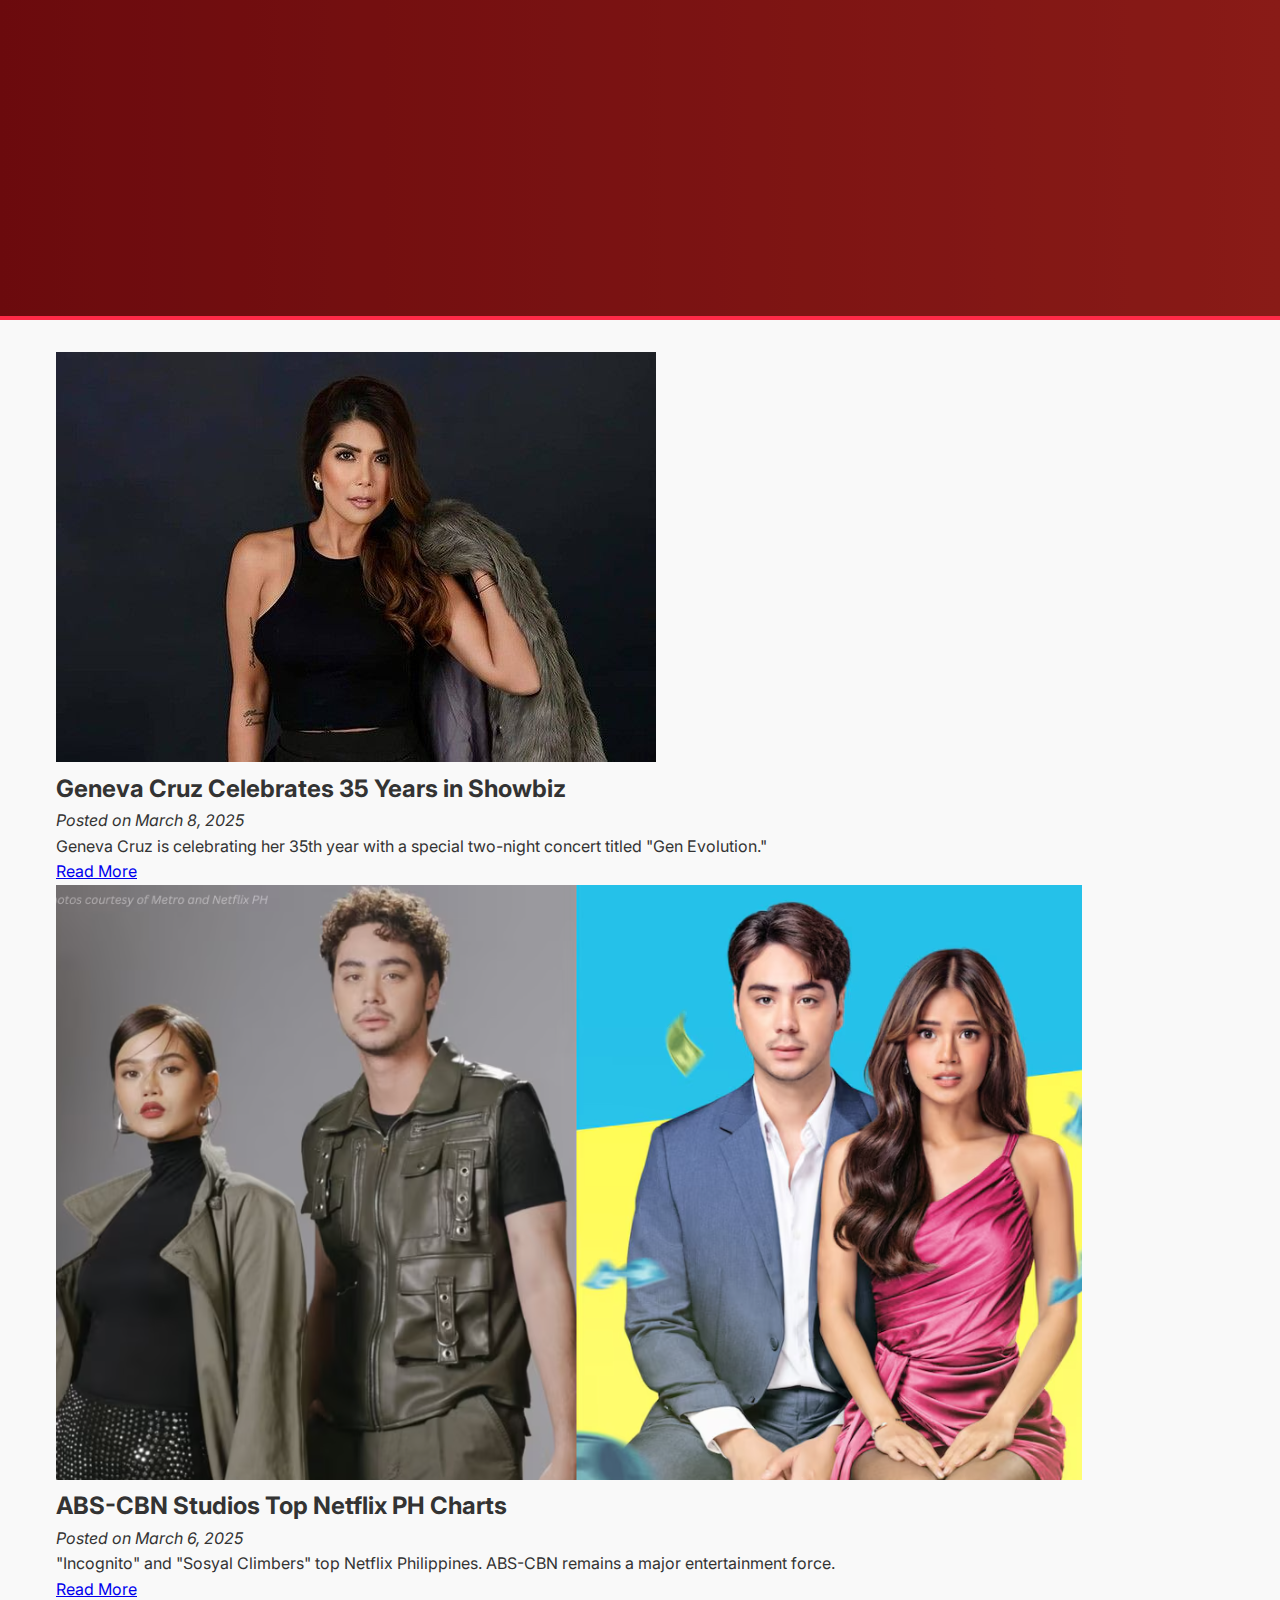
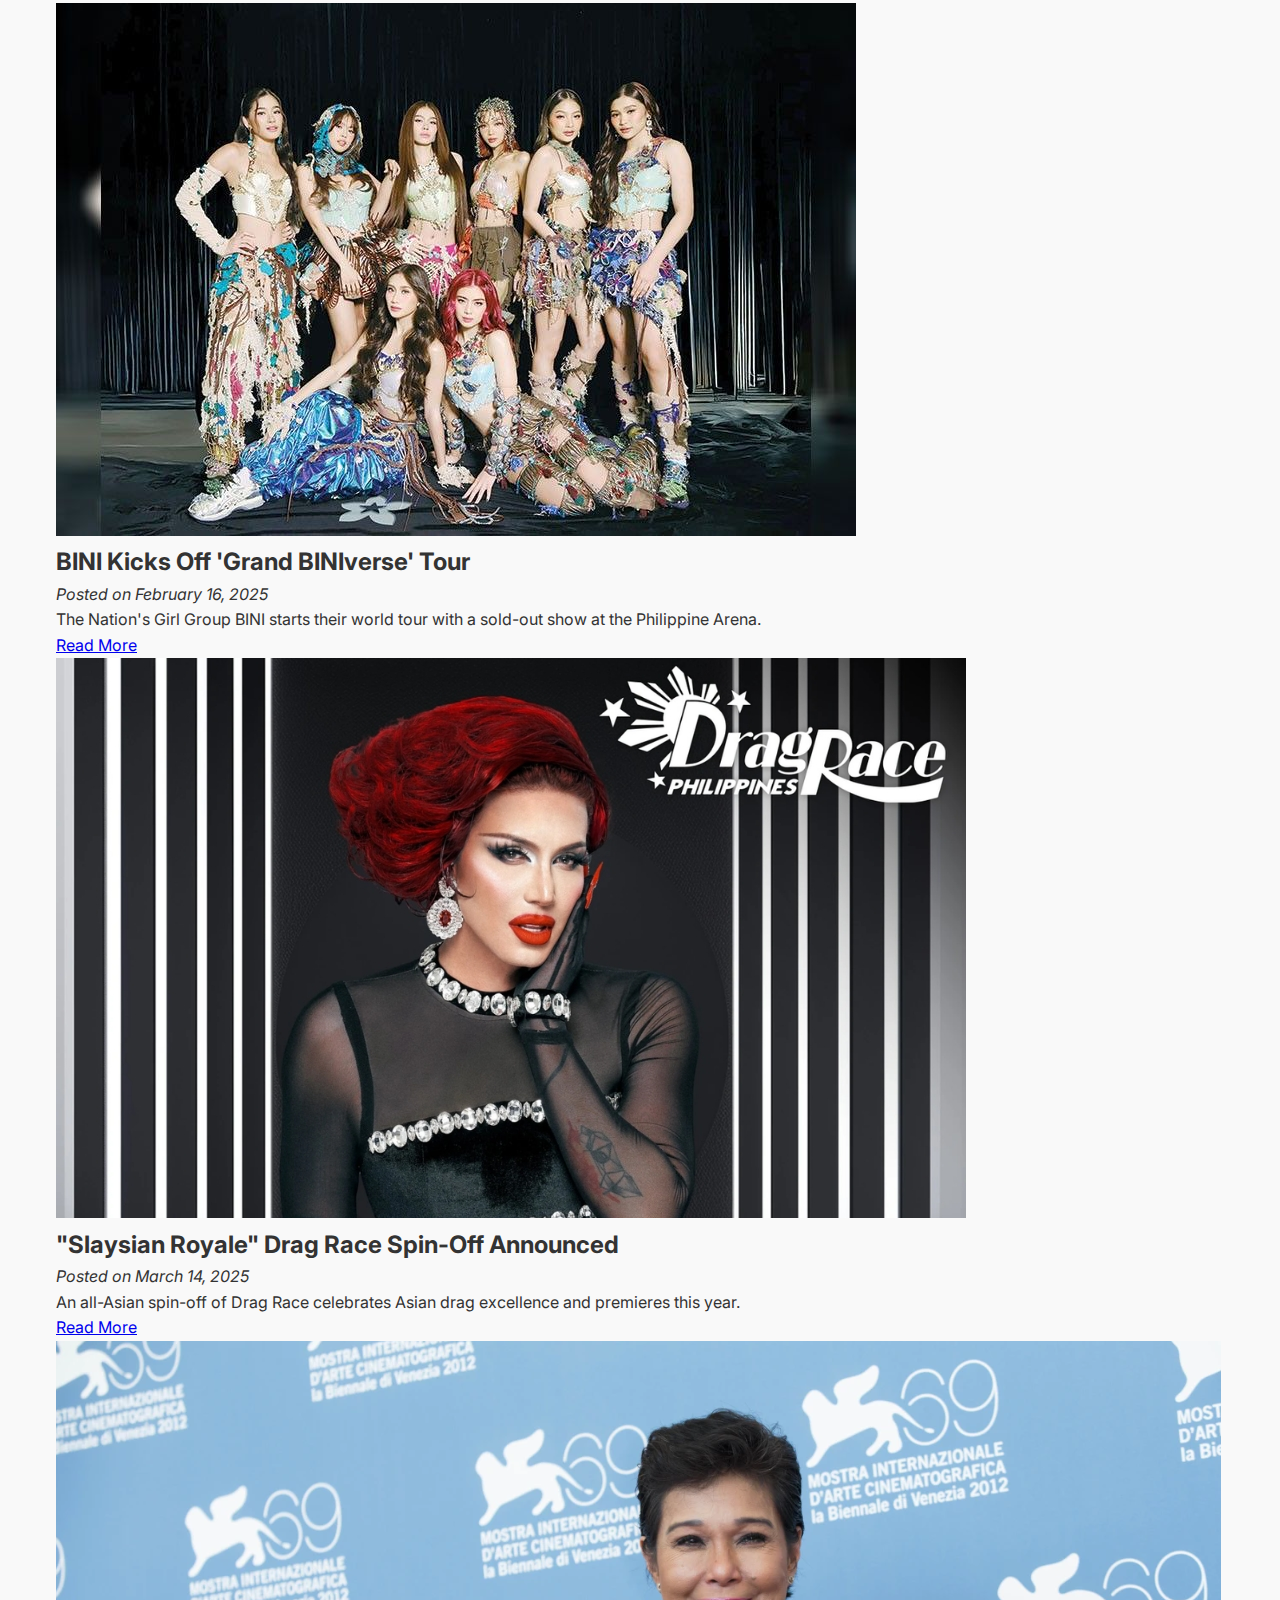
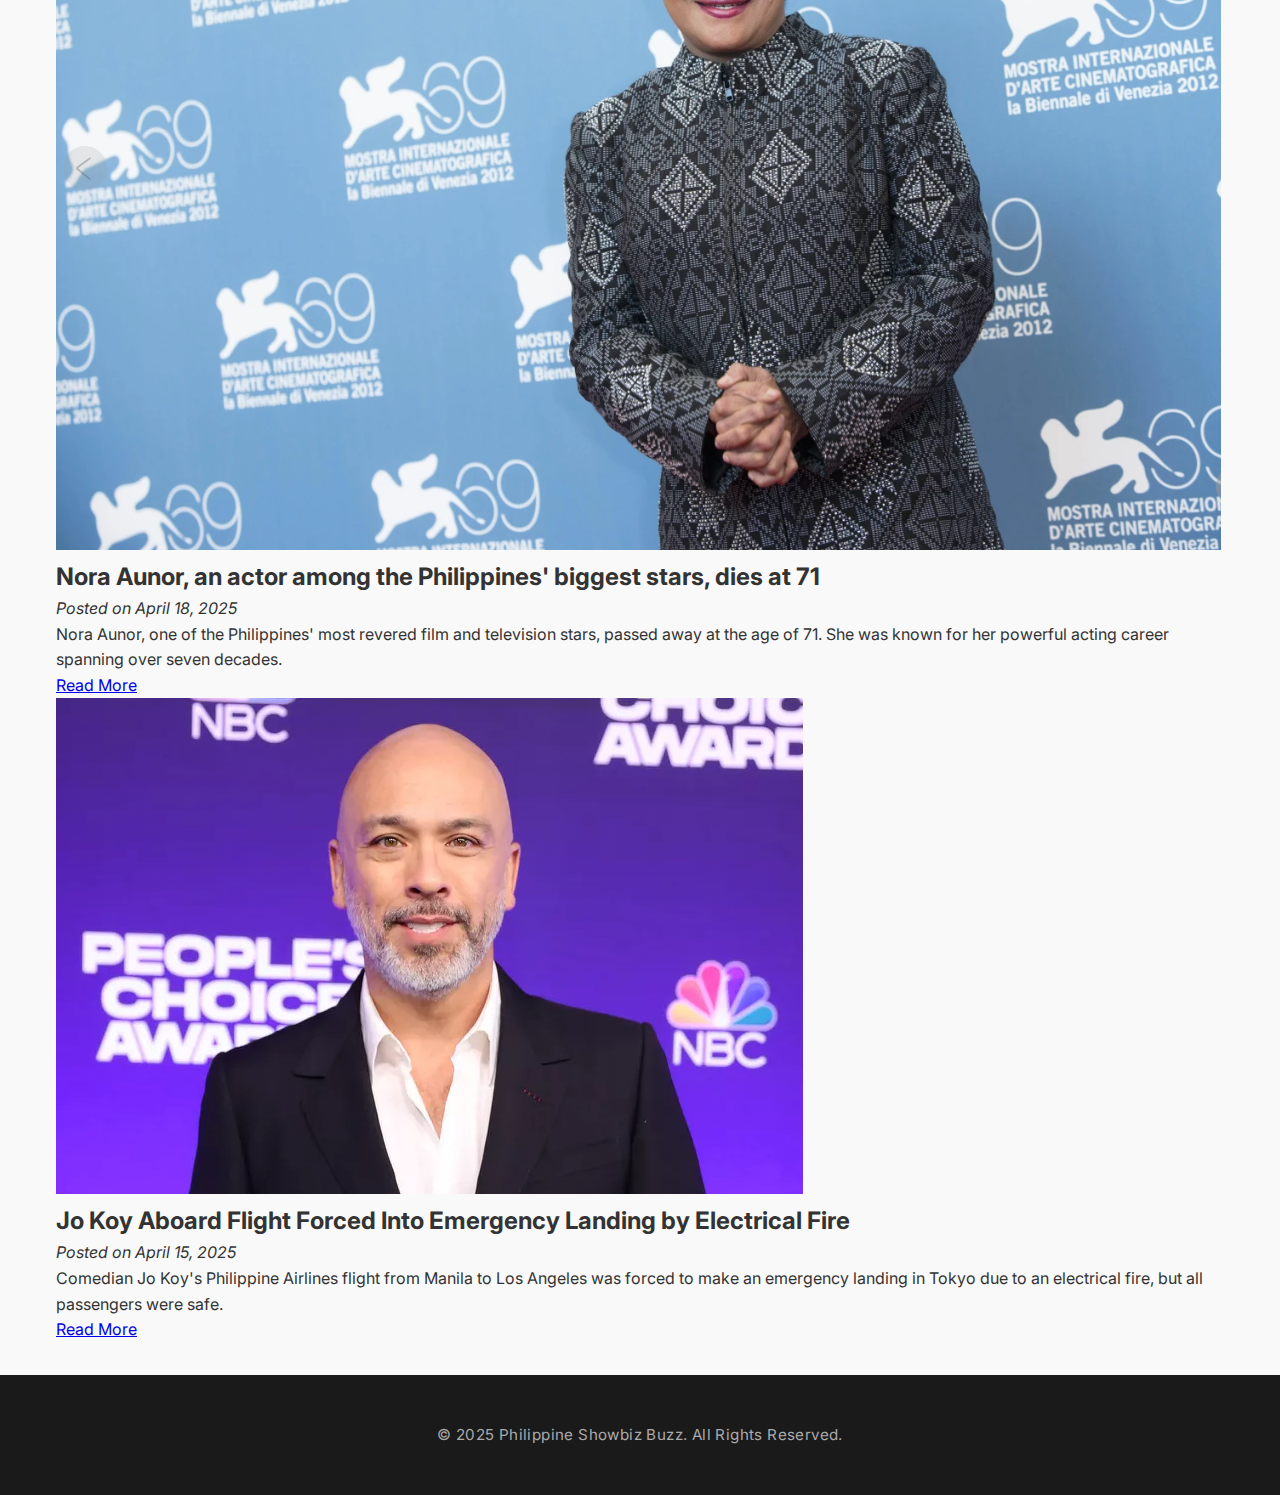
<file: index.html>
<!DOCTYPE html>
<html lang="en">
<head>
  <meta charset="UTF-8" />
  <meta name="viewport" content="width=device-width, initial-scale=1.0"/>
  <title>Philippine Showbiz Buzz</title>
  <link rel="icon" href="data:," type="image/x-icon">
  <link href="https://fonts.googleapis.com/css2?family=Inter:wght@400;600;700&display=swap" rel="stylesheet">
  <link rel="stylesheet" href="blog.css">
</head>
<body>

  <!-- Hero Banner -->
  <section class="hero-banner">
    <div class="hero-text">
      <h1>Philippine Showbiz Buzz</h1>
      <p>Your daily scoop on the hottest celebrity news and entertainment updates.</p>
    </div>
  </section>

  <!-- Main Content -->
  <div class="container">
    <!-- Articles -->
    <div class="article-grid">
      
      <div class="article">
        <img src="geneva.jpg" alt="Geneva Cruz">
        <h2>Geneva Cruz Celebrates 35 Years in Showbiz</h2>
        <em>Posted on March 8, 2025</em>
        <p>Geneva Cruz is celebrating her 35th year with a special two-night concert titled "Gen Evolution."</p>
        <a href="https://www.philstar.com/music/2025/03/08/2426602/geneva-cruz-celebrate-35th-showbiz-anniversary-2-night-concert" class="btn" target="_blank">Read More</a>
      </div>

      <div class="article">
        <img src="sosyalclimbers.png" alt="Sosyal Climbers">
        <h2>ABS-CBN Studios Top Netflix PH Charts</h2>
        <em>Posted on March 6, 2025</em>
        <p>"Incognito" and "Sosyal Climbers" top Netflix Philippines. ABS-CBN remains a major entertainment force.</p>
        <a href="https://corporate.abs-cbn.com/newsroom/news-releases/2025/3/6/abs-cbn-studios-dominate-netflix-ph-as-incognito?lang=en" class="btn" target="_blank">Read More</a>
      </div>

      <div class="article">
        <img src="bini.jpg" alt="BINI World Tour">
        <h2>BINI Kicks Off 'Grand BINIverse' Tour</h2>
        <em>Posted on February 16, 2025</em>
        <p>The Nation's Girl Group BINI starts their world tour with a sold-out show at the Philippine Arena.</p>
        <a href="https://www.philstar.com/music/2025/02/16/2421857/bini-kicks-grand-biniverse-world-tour-philippine-arena" class="btn" target="_blank">Read More</a>
      </div>

      <div class="article">
        <img src="drag.jpg" alt="Drag Race Slaysian Royale">
        <h2>"Slaysian Royale" Drag Race Spin-Off Announced</h2>
        <em>Posted on March 14, 2025</em>
        <p>An all-Asian spin-off of Drag Race celebrates Asian drag excellence and premieres this year.</p>
        <a href="https://qnews.com.au/drag-race-philippines-gets-all-star-series-slaysian-royale" class="btn" target="_blank">Read More</a>
      </div>

      <!-- New Articles -->
      <div class="article">
        <img src="nora-aunor.png" alt="Nora Aunor">
        <h2>Nora Aunor, an actor among the Philippines' biggest stars, dies at 71</h2>
        <em>Posted on April 18, 2025</em>
        <p>Nora Aunor, one of the Philippines' most revered film and television stars, passed away at the age of 71. She was known for her powerful acting career spanning over seven decades.</p>
        <a href="https://apnews.com/article/194cb4e3c9fdb9da441c0a8e27b9fcc6?utm_source=chatgpt.com" class="btn" target="_blank">Read More</a>
      </div>

      <div class="article">
        <img src="jo-koy.png" alt="Jo Koy">
        <h2>Jo Koy Aboard Flight Forced Into Emergency Landing by Electrical Fire</h2>
        <em>Posted on April 15, 2025</em>
        <p>Comedian Jo Koy's Philippine Airlines flight from Manila to Los Angeles was forced to make an emergency landing in Tokyo due to an electrical fire, but all passengers were safe.</p>
        <a href="https://people.com/jo-koy-aboard-flight-forced-into-emergency-landing-by-electrical-fire-11713311?utm_source=chatgpt.com" class="btn" target="_blank">Read More</a>
      </div>

    </div>
  </div>

  <!-- Footer -->
  <footer>
    &copy; 2025 Philippine Showbiz Buzz. All Rights Reserved.
  </footer>

</body>
</html>
</file>
<file: blog.css>
/* Reset */
* {
  margin: 0;
  padding: 0;
  box-sizing: border-box;
}

body {
  font-family: 'Inter', sans-serif;
  background-color: #f9f9f9;
  color: #333;
  line-height: 1.6;
}

/* Hero Banner */
.hero-banner {
  background: linear-gradient(to right, #b31217, #e52d27);
  height: 320px;
  display: flex;
  justify-content: center;
  align-items: center;
  text-align: center;
  position: relative;
  color: #fff;
  border-bottom: 4px solid #ff2a47;
  animation: bannerAnimation 1.2s ease-out;
}

.hero-banner::before {
  content: "";
  position: absolute;
  top: 0; left: 0;
  width: 100%;
  height: 100%;
  background: rgba(0, 0, 0, 0.4);
  z-index: 0;
}

.hero-text {
  z-index: 1;
  opacity: 0;
  animation: fadeIn 1.8s ease-out forwards;
}

.hero-text h1 {
  font-size: 3.5rem;
  font-weight: 700;
  text-shadow: 3px 3px 8px rgba(0, 0, 0, 0.25);
}

.hero-text p {
  font-size: 1.2rem;
  margin-top: 10px;
  font-weight: 500;
}

/* Layout */
.container {
  display: flex;
  flex-wrap: wrap;
  max-width: 1200px;
  margin: 2rem auto;
  padding: 0 1rem;
  gap: 2rem;
}

.main-article {
  flex: 3;
  min-width: 0;
}

.main-article h2 {
  font-size: 2.4rem;
  font-weight: 700;
  margin-bottom: 0.5rem;
  color: #222;
}

.main-article .date {
  color: #999;
  font-size: 1rem;
  margin-bottom: 1rem;
}

.main-article img {
  width: 100%;
  border-radius: 10px;
  margin-bottom: 1rem;
}

.main-article p {
  margin-bottom: 1.2rem;
  font-size: 1.1rem;
  color: #444;
  line-height: 1.8;
}

.engagement {
  font-size: 1rem;
  margin-bottom: 1.5rem;
  color: #666;
}

.engagement span {
  margin-right: 20px;
}

.engagement i {
  margin-right: 6px;
  color: #e52d27;
}

/* Comment Section */
.comment-section {
  margin-top: 3rem;
  background: #fff;
  padding: 1.5rem;
  border-radius: 10px;
  box-shadow: 0 3px 10px rgba(0,0,0,0.08);
}

.comment-section h3 {
  margin-bottom: 1rem;
  font-size: 1.4rem;
  color: #222;
}

.comment-section form {
  display: flex;
  flex-direction: column;
}

.comment-section input,
.comment-section textarea {
  padding: 0.8rem;
  margin-bottom: 1rem;
  border: 1px solid #ccc;
  border-radius: 8px;
  font-size: 1rem;
  font-family: inherit;
}

.comment-section button {
  background: #e52d27;
  color: #fff;
  border: none;
  padding: 0.8rem;
  font-size: 1rem;
  border-radius: 8px;
  cursor: pointer;
  transition: background 0.3s ease;
}

.comment-section button:hover {
  background: #b31217;
}

/* Sidebar */
.sidebar {
  flex: 1;
  display: flex;
  flex-direction: column;
  gap: 1.5rem;
}

.sidebar a.article {
  display: block;
  text-decoration: none;
  color: inherit;
  background: #fff;
  border-radius: 10px;
  overflow: hidden;
  box-shadow: 0 4px 14px rgba(0, 0, 0, 0.08);
  transition: transform 0.2s ease, box-shadow 0.2s ease;
}

.sidebar a.article:hover {
  transform: translateY(-4px);
  box-shadow: 0 6px 20px rgba(0, 0, 0, 0.12);
}

.sidebar a img {
  width: 100%;
  height: 180px;
  object-fit: cover;
}

.sidebar a h3 {
  font-size: 1.1rem;
  font-weight: 600;
  padding: 1rem;
  color: #222;
}

.sidebar a em {
  display: block;
  font-size: 0.9rem;
  color: #888;
  padding: 0 1rem 1rem;
}

.article .description {
  font-size: 1rem;
  color: #666;
  margin: 10px 1rem;
  line-height: 1.5;
}

/* Footer */
footer {
  text-align: center;
  padding: 3rem 1rem;
  background: #1a1a1a;
  color: #aaa;
  font-size: 0.95rem;
  letter-spacing: 0.4px;
  margin-top: 2rem;
}

footer a {
  color: #fff;
  text-decoration: none;
  font-weight: 600;
  transition: color 0.3s ease;
}

footer a:hover {
  color: #ff2a47;
}

/* Animations */
@keyframes bannerAnimation {
  0% {
    transform: translateY(-20px);
    opacity: 0;
  }
  100% {
    transform: translateY(0);
    opacity: 1;
  }
}

@keyframes fadeIn {
  from { opacity: 0; }
  to { opacity: 1; }
}

/* Responsive Styles */
@media (max-width: 1024px) {
  .container {
    flex-direction: column;
  }

  .sidebar {
    flex-direction: row;
    flex-wrap: wrap;
  }

  .sidebar a.article {
    flex: 1 1 calc(50% - 1rem);
  }
}

@media (max-width: 768px) {
  .hero-text h1 {
    font-size: 2.5rem;
  }

  .hero-text p {
    font-size: 1.1rem;
  }

  .main-article h2 {
    font-size: 2rem;
  }

  .main-article p {
    font-size: 1rem;
  }

  .sidebar a.article {
    flex: 1 1 100%;
  }
}

@media (max-width: 480px) {
  .hero-banner {
    height: 240px;
    padding: 0 1rem;
  }

  .hero-text h1 {
    font-size: 1.8rem;
  }

  .hero-text p {
    font-size: 0.95rem;
  }

  .main-article h2 {
    font-size: 1.6rem;
  }

  .main-article p {
    font-size: 0.95rem;
  }

  .engagement {
    font-size: 0.8rem;
    margin-bottom: 1rem;
  }

  .engagement span,
  .engagement i {
    font-size: 0.7rem;
  }

  .comment-section input,
  .comment-section textarea,
  .comment-section button {
    font-size: 0.95rem;
  }

  .sidebar {
    flex-direction: column;
  }
}
</file>
